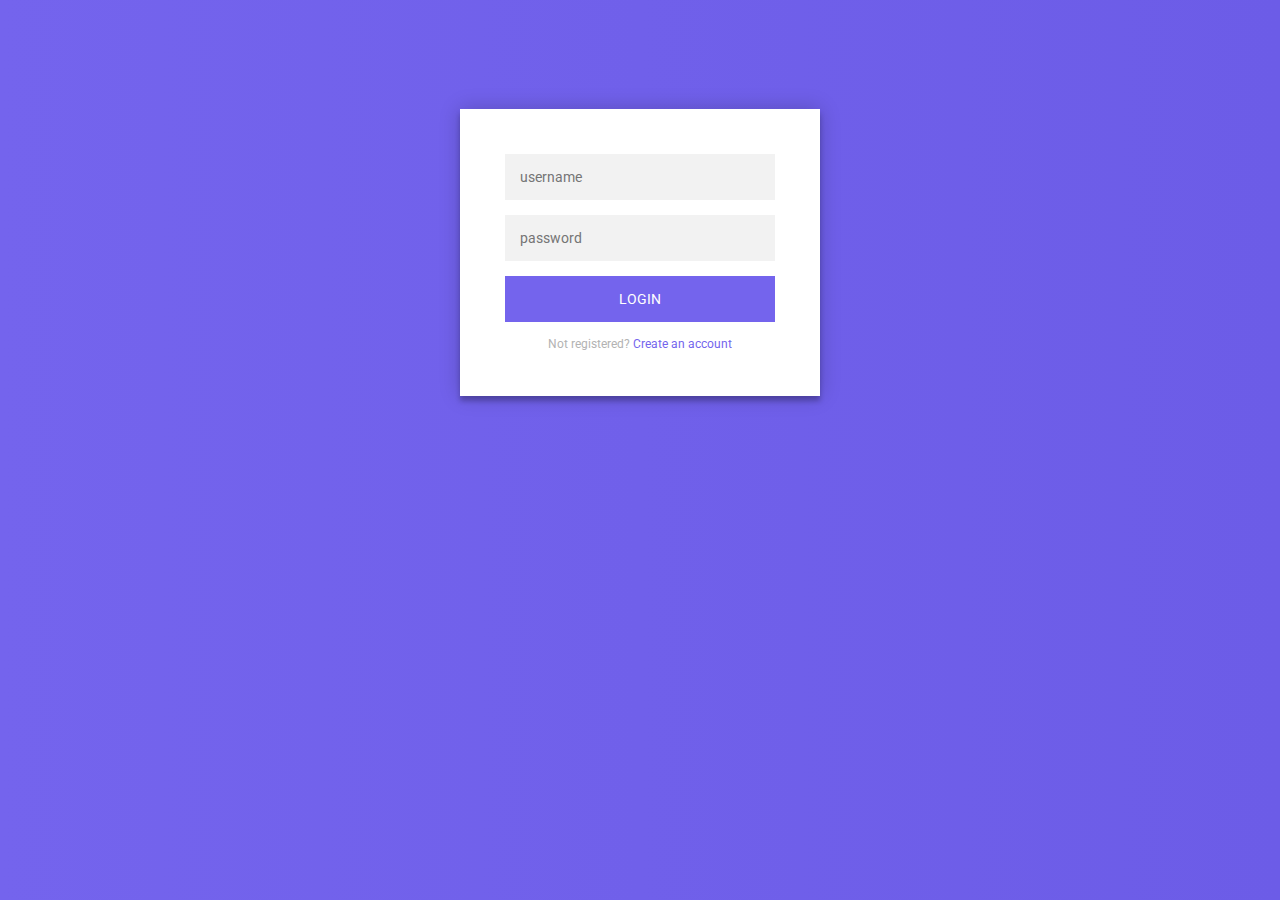
<file: login.html>
<!DOCTYPE html>
<html>
  <head> 
    <title> Game Board - Login page </title>
    <link rel="stylesheet" type="text/css" href="css/login.css">
  </head>

  <body>
  <div class="login-page">
  <div class="form">
    <form class="login-form" method="POST" action="php/user/login.php">
      <input id="username" name="username" type="text" class="input" placeholder="username"> 
      <input id="password" name="password" type="password" class="input" data-type="password" placeholder="password">
      <button>login</button>
      <p class="message">Not registered? <a href="#">Create an account</a></p>
    </form>
  </div>
  </div>

  </body>
</html>
</file>
<file: css/login.css>
@import url(https://fonts.googleapis.com/css?family=Roboto:300);

.login-page {
  width: 360px;
  padding: 8% 0 0;
  margin: auto;
}
.form {
  position: relative;
  z-index: 1;
  background: #FFFFFF;
  max-width: 360px;
  margin: 0 auto 100px;
  padding: 45px;
  text-align: center;
  box-shadow: 0 0 20px 0 rgba(0, 0, 0, 0.2), 0 5px 5px 0 rgba(0, 0, 0, 0.24);
}
.form input {
  font-family: "Roboto", sans-serif;
  outline: 0;
  background: #f2f2f2;
  width: 100%;
  border: 0;
  margin: 0 0 15px;
  padding: 15px;
  box-sizing: border-box;
  font-size: 14px;
}
.form button {
  font-family: "Roboto", sans-serif;
  text-transform: uppercase;
  outline: 0;
  background: #7464ed;
  width: 100%;
  border: 0;
  padding: 15px;
  color: #FFFFFF;
  font-size: 14px;
  -webkit-transition: all 0.3 ease;
  transition: all 0.3 ease;
  cursor: pointer;
}
.form button:hover,.form button:active,.form button:focus {
  background: #4033ab;
}
.form .message {
  margin: 15px 0 0;
  color: #b3b3b3;
  font-size: 12px;
}
.form .message a {
  color: #7464ed;
  text-decoration: none;
}
.container {
  position: relative;
  z-index: 1;
  max-width: 300px;
  margin: 0 auto;
}
.container:before, .container:after {
  content: "";
  display: block;
  clear: both;
}
.container .info {
  margin: 50px auto;
  text-align: center;
}
.container .info h1 {
  margin: 0 0 15px;
  padding: 0;
  font-size: 36px;
  font-weight: 300;
  color: #1a1a1a;
}
.container .info span {
  color: #4d4d4d;
  font-size: 12px;
}
.container .info span a {
  color: #000000;
  text-decoration: none;
}
.container .info span .fa {
  color: #EF3B3A;
}
body {
  background: #6c5ce7; 
  background: -webkit-linear-gradient(right, #6c5ce7, #7464ed);
  background: -moz-linear-gradient(right, #6c5ce7, #7464ed);
  background: -o-linear-gradient(right, #6c5ce7, #7464ed);
  background: linear-gradient(to left, #6c5ce7, #7464ed);
  font-family: "Roboto", sans-serif;
  -webkit-font-smoothing: antialiased;
  -moz-osx-font-smoothing: grayscale;      
}
</file>
